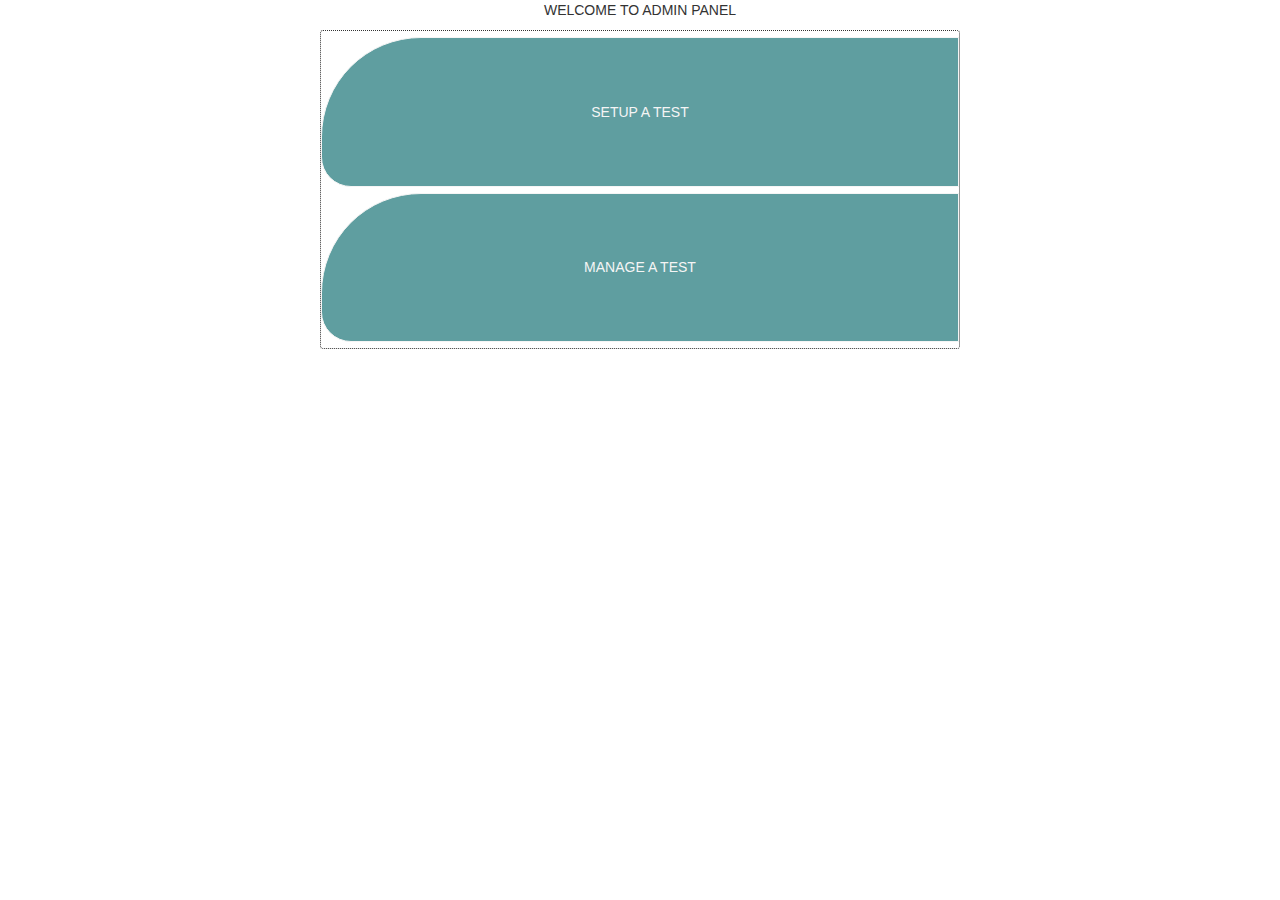
<file: Admin/index.html>
<!DOCTYPE html>
<!--
To change this license header, choose License Headers in Project Properties.
To change this template file, choose Tools | Templates
and open the template in the editor.
-->
<html>

<head>
    <meta charset="UTF-8">
    <meta name="viewport" content="width=device-width" />
    <title>ADMIN</title>
    <link rel="stylesheet" href="assets/bootstrap/css/bootstrap.min.css">
    <link rel="stylesheet" href="assets/style.css">
</head>

<body>
    <p style="text-align: center;">WELCOME TO ADMIN PANEL</p>
    <div class="card main">
        <a href="setup.html">
            <section>SETUP A TEST</section>
        </a>
        <a href="managequiz.php">
            <section>MANAGE A TEST</section>
        </a>

    </div>
</body>

</html>
</file>
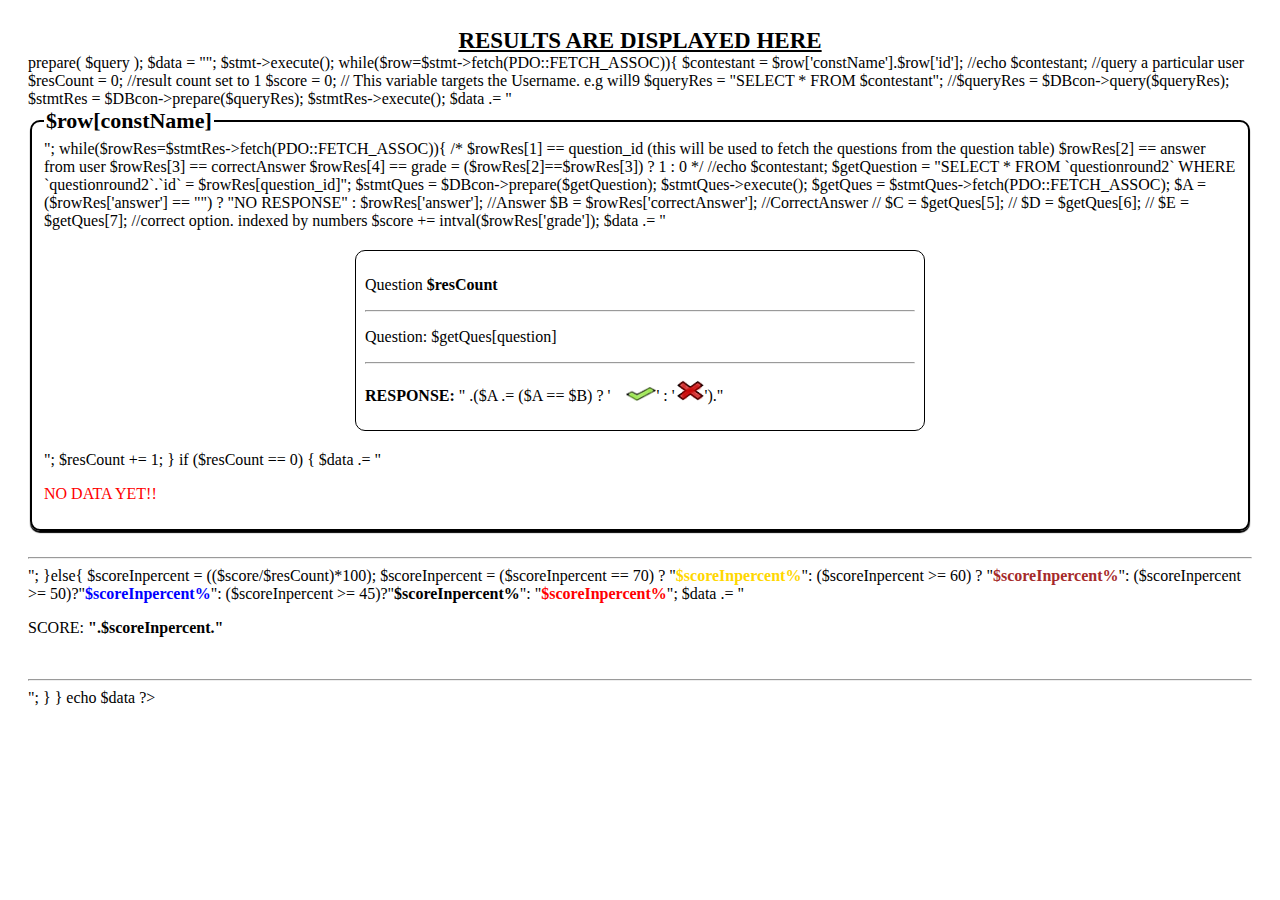
<file: checkresult.html>
<!DOCTYPE html>
<html lang="en">

<head>
    <meta charset="UTF-8">
    <meta name="viewport" content="width=device-width, initial-scale=1.0">
    <meta http-equiv="X-UA-Compatible" content="ie=edge">
    <title>USER RESULT TABLE</title>
    <link rel="stylesheet" href="Admin/assets/css/style.css">
    <link rel="stylesheet" href="Admin/assets/css/profile.css">
    <style>
        body {
            padding: 20px;
        }
        
        fieldset {
            border-radius: 10px;
            border: 2px solid;
            box-shadow: 0px 2px 1px 0px
        }
    </style>
</head>

<body>
    <div style="text-align: center; text-decoration: underline;font-weight: bolder; font-size: 23px">RESULTS ARE DISPLAYED HERE</div>
    <div id="preview">

    </div>
    <script src="Admin/assets/js/viewresult.js" async defer></script>
</body>

</html>
</file>
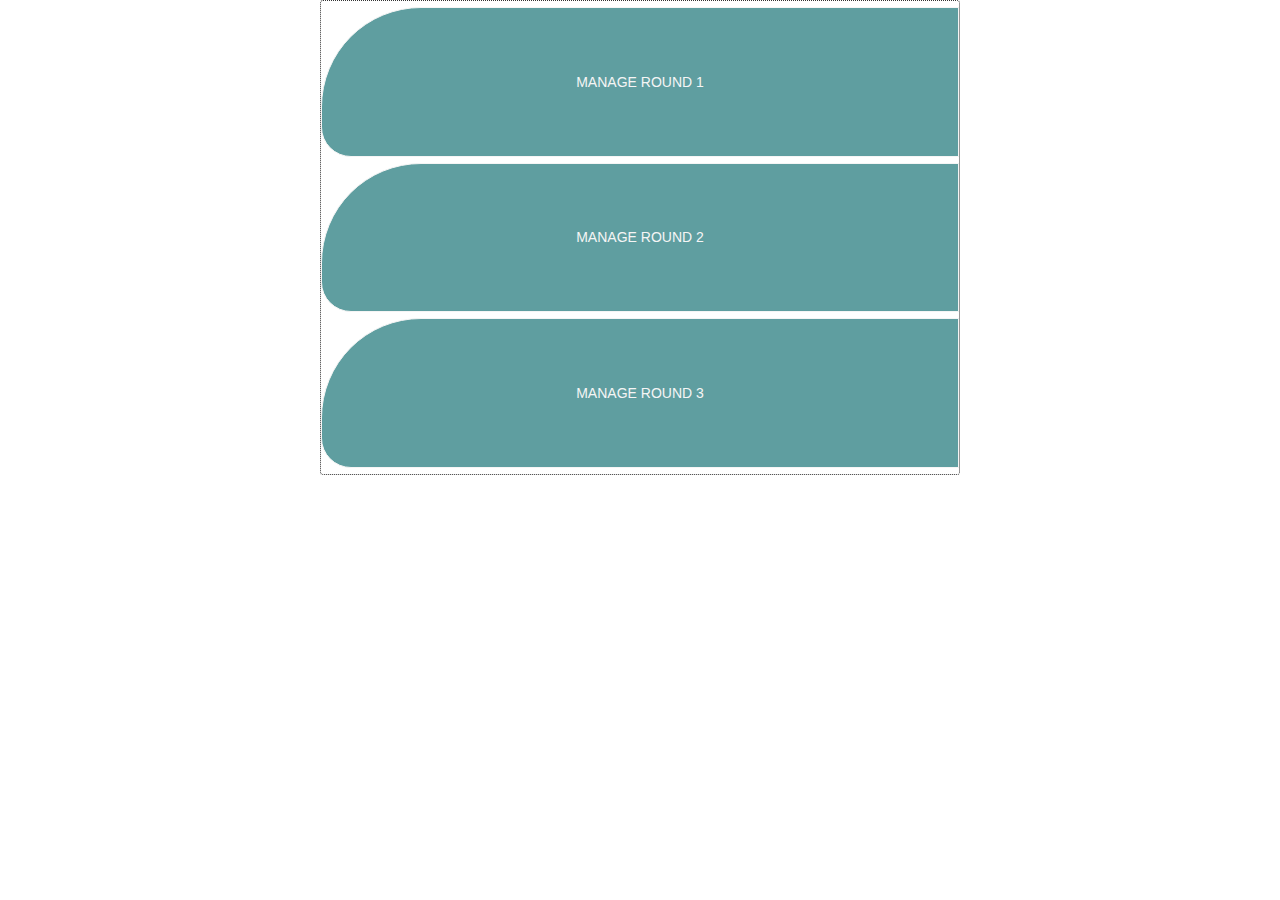
<file: Admin/manageQuestion.html>
<!DOCTYPE html>
<!--
To change this license header, choose License Headers in Project Properties.
To change this template file, choose Tools | Templates
and open the template in the editor.
-->
<html>

<head>
    <meta charset="UTF-8">
    <meta name="viewport" content="width=device-width" />
    <title></title>

    <link rel="stylesheet" href="assets/bootstrap/css/bootstrap.min.css">
    <link rel="stylesheet" href="assets/style.css">
    <style>
        input {
            margin: 10px;
            width: 300px;
            height: 35px;
            border-radius: 10px;
            background: #3b5990;
            color: #fff;
            font-weight: bold;
            font-family: sans serif
        }
        
        input:hover {
            background: #3b5960
        }
        
        input:focus {
            background: #3b5960;
            border-radius: 10px
        }
        
        fieldset {
            border-radius: 20px;
            border: 2px solid;
            text-align: center;
            box-shadow: 0px 2px 1px 0px
        }
    </style>
</head>

<body>
    <div class="card main">
        <a href='#'>
            <section onclick="alert('This feature is still in the making \n Coming Soon. Writing Some Logistics on it. Manage Round 2 instead')">MANAGE ROUND 1</section>
        </a>
        <a href='round2/'>
            <section>MANAGE ROUND 2</section>
        </a>
        <a href='#'>
            <section onclick="alert('Coming Soon. Writing Some Logistics on it.')">MANAGE ROUND 3</section>
        </a>
    </div>
</body>

</html>
</file>
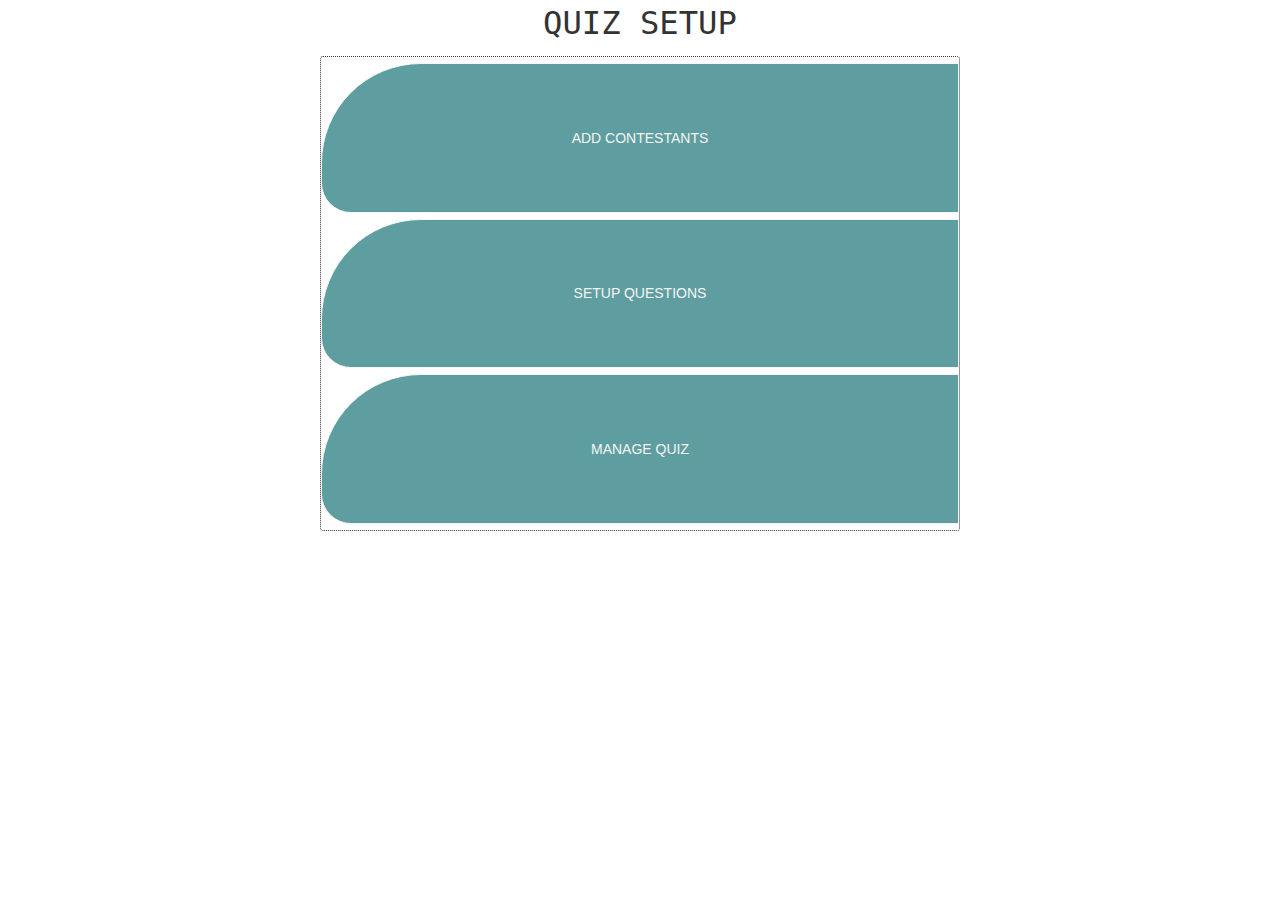
<file: Admin/setup.html>
<!DOCTYPE html>
<!--
To change this license header, choose License Headers in Project Properties.
To change this template file, choose Tools | Templates
and open the template in the editor.
-->
<html>

<head>
    <meta charset="UTF-8">
    <meta name="viewport" content="width=device-width" />
    <title></title>
    <link rel="stylesheet" href="assets/bootstrap/css/bootstrap.min.css">
    <link rel="stylesheet" href="assets/style.css">
    <style>
        fieldset {
            border-radius: 20px;
        }
    </style>
</head>

<body>
    <p style="text-align: center; font-family: monospace; font-size: 2.3em;">QUIZ SETUP</p>
    <div class="card main">
        <a href='contestant.php'>
            <section>ADD CONTESTANTS</section>
        </a>
        <a href='manageQuestion.html'>
            <section>SETUP QUESTIONS</section>
        </a>
        <a href='manageQuiz.php'>
            <section>MANAGE QUIZ</section>
        </a>
        <!-- <p><a href="<?php echo($_SERVER['HTTP_REFERER']) ?>">GO BACK</a></p> -->
    </div>
</body>

</html>
</file>
<file: Admin/assets/style.css>
.main {
    width: 50%;
    border: 1px dotted;
    /* height: 30rem; */
    border-radius: 3px;
}

body {
    justify-items: center;
    align-items: center;
    display: grid;
    grid-template-rows: auto;
}

section {
    margin: 6px auto;
    height: 40%;
    align-items: center;
    justify-items: center;
    text-align: center;
    border: 1px double;
    border-bottom-left-radius: 30px;
    border-top-left-radius: 100px;
    background-color: cadetblue;
    color: whitesmoke;
    padding: 10% 0;
    /* border-bottom-left-radius: 30px;
    border-bottom-left-radius: 30px; */
}

a:hover {
    text-decoration: none;
}

section:hover {
    color: rgb(14, 13, 13);
    text-decoration: none;
    background: #eee;
}

section:active {
    color: rgb(14, 13, 13);
    text-decoration: none;
    background: #eee;
}

section:focus {
    color: rgb(14, 13, 13);
    text-decoration: none;
    background: #eee;
}

@media screen and (max-width:600px) {
    .main {
        width: 100%
    }
}
</file>
<file: Admin/assets/css/style.css>
.fieldset{display: inline}
.myfield{border: 2px solid;border-radius: 25px;margin: 0px auto;max-width: 400px;background: #fff;box-shadow: 0px 0px 0px 5px hsla(0, 0%, 0%, 0.2)}
.myfield-legend{margin: 20px 0 20px 0;border: 2px solid;border-radius: 25px;box-shadow: 0px 1px 2px 4px #00000078;background: #fff;}
.toright{position: static;bottom: 0;right: 10px}
.toleft{position: static;bottom: 0;left: 20px}
.img-footer{width:80px;height: 150px;}
.myoption{width: 45%;height:40px; margin:3px; border-radius: 5px}
.login-footer{position: static;bottom: 0;width: 100%;height: 70px;background-color: rgb(10, 2, 20);padding: 10px;color: rgb(209, 205, 205);font-family: Cambria, Cochin, Georgia, Times, 'Times New Roman', serif}
.login-btn-small{background: #fff;cursor: pointer;width: 150px; margin: 40px auto 10px auto;padding: 10px;border: 3px solid #fff;border-radius: 100px;font-size: 14px;box-shadow: 0px 0px 2px 2px;}
.login-btn-small-fade{background: #1c006df2;display: block;cursor: pointer;width: 150px;margin: 10px auto;padding: 10px;border: 0px solid #fff;border-radius: 100px;font-size: 14px;box-shadow: 0px 1px 3px hsla(0, 0%, 0%, .2);color: white;}
.plainbox{height: 200px;background: rgba(30, 20, 117, 0.918);width: 200px;float: left;color: rgb(223, 223, 223);border-radius: 5px;box-shadow: 2px inset rgb(20, 20, 20);font-weight: bolder;padding: 2px;cursor: pointer;margin: 5px;overflow: hidden;text-transform: uppercase;font-family: 'Trebuchet MS', 'Lucida Sans Unicode', 'Lucida Grande', 'Lucida Sans', Arial, sans-serif; box-shadow: 4px 4px 0px 0px #000000}
.textplain{margin: 20px 0 40px 0;}
.plainbox:hover{background: rgb(95, 89, 89);}
.records{text-emphasis: none; text-align: center; font-size: 15px; text-transform: initial; font-family: 'Courier New', Courier, monospace;font-weight: bold}
.aliceblue{background: aliceblue;}
.carol{width: 100%;margin: 10px auto;min-height: 300px;background: rgb(12, 57, 140);padding: 15px;box-sizing: border-box;border-block-end: 3px;border: 2px solid snow;border-radius: 10px;}
.carol-large{width: 90%;margin: 10px auto;min-height: 500px;background: rgb(255, 255, 255);padding: 15px;box-sizing: border-box;border-block-end: 3px;border: 2px solid gold;border-radius: 10px;}
.header{border: 1px solid;width: 40%;min-height: 65px;padding: 6px;background: rgb(229, 226, 226);color: rgb(36, 35, 35);border-radius: 3px;font-family: Verdana, Tahoma, sans-serif}
.header-large{border: 1px solid;width: 100%;min-height: 65px;padding: 6px;background: rgba(27, 27, 27, 0.747);color: rgb(255, 255, 255);border-radius: 3px;font-family: Verdana, Tahoma, sans-serif}
.msg{float: left;border: 1px solid;width: 40%;min-height: 200px;padding: 5px;background: rgba(228, 223, 223, 0.747);color: rgb(23, 23, 24);border-radius: 3px;margin-top:5px;}
.msg-large{float: left;border: 1px solid;width: 100%;min-height: 130px;padding: 5px;margin-bottom: 20px;background: rgba(27, 27, 27, 0.747);color: rgb(243, 245, 247);border-radius: 3px;margin-top:5px;}
.msg-large-display{float: left;border: 1px solid;width: 100%;min-height: 220px;padding: 5px;background: rgba(27, 27, 27, 0.747);color: rgb(243, 245, 247);border-radius: 3px;margin-top:5px;}
.rowimage{float: right;width: 45%;border-radius: 3px;height: 260px;margin-top: -60px;border:1px solid aliceblue}
.rowimage-small{float: right;width: 45%;border-radius: 3px;height: 150px;margin: 10px 0;border:1px solid rgb(7, 67, 119);background: rgb(133, 57, 57);}
.rowimage-small:hover{background: rgb(4, 13, 63);}
.rowimage:hover{background: rgb(173, 168, 168);}
.send-large{ display:block; border-radius: 5px;border: none;width:220px; line-height: 3;font-weight: bold; background: rgba(3, 58, 114, 0.781); color: gold; margin: 20px auto 0 auto;}
.send-large:hover{background: rgb(4, 13, 63);font-size: 17px}
.dropper{position: fixed;top: 0;bottom: 0;left: 0;right: 0;z-index: 1000;background: #ecebebd3}
.dropper-content{max-width: 600px;margin: 30px auto;border: 1px solid #e5e5e5;border-radius: 10px;background: #fdfdfd;}
.dropper-header{padding: 15px;border-bottom: 1px solid #e5e5e5;}
#openadd:hover{background: #353535}
.select, .select option{margin: 10px 0 0 10px; height: 30px; background: rgb(219, 211, 162); font-size: 23px; border: none; font-family: 'Courier New', Courier, monospace}
/* pricing table */
.input-small{ width:120px;}
.input-small-number{ width: 80px;}
#linkPanel{border: 1px solid;border-radius: 6px;background: #3a2222;width:500px;padding: 5px;box-shadow: 0 0 12px #1a1919;color: #ecebebcb;height: 230px;margin: 10px auto;transition: .5s;display: none;}
#linkPanel input{display: block;color: #1d1c1c;font-weight: bolder;margin: -5px 0 0 0;width: 480px;height: 40px;border-radius: 4px;}
#linkPanel textarea{color: #1a1919;margin: -5px 0 0 0;padding: 1px;width:480px;display: block;height: 60px;border-radius: 4px;}
#linkPanel button{color: #1a1919b2;background: #a7a4a4;font-size: 22.5px;font-weight: bold;width: 120px;height:40px;box-shadow: 0 0 12px #1d1c1c;margin: 9px 0 0 0;padding: 0;border-radius: 3px;}
#linkPanel button:hover{background: #666565}
.show{display: block}
.imgshow{text-align:center; border:1px dashed gold;color:gold; text-transform:Uppercase; font-family: 'Franklin Gothic Medium', 'Arial Narrow', Arial, sans-serif}
</file>
<file: Admin/assets/css/profile.css>
.container-profile {
    /**float: left;**/
    height: 500px;
    width: auto;
}

.container-left {
    float: left;
    width: 200px;
    border: 1px dashed;
}

.content-right {
    float: left;
    width: 200px;
    border: 1px dashed;
}

.container-mains {
    max-width: 550px;
    margin: 20px auto;
    border: 1px solid;
    border-radius: 10px;
    padding: 9px;
    background: #ffffff;
    color: #000;
}

.image {
    height: 155px;
    width: 150px;
    border-radius: 0px;
}

.container-mains>.label {
    font-size: 24px;
    font-family: fontawesome Arial sans-serif verdana;
    padding: 10px;
    margin: 5px;
    color: #80bfff;
}

.form-group-left {
    float: left;
    width: 62%;
}

.form-group-right {
    float: left;
    width: 38%;
    overflow: hidden;
    height: 25.5%
}

.image-div {
    height: 156px;
    width: 156px;
    margin: 0 auto;
}

.footer {
    width: 60%;
    border: 4px solid;
    margin: 4% auto;
    padding: 4% auto;
    font-family: Lucida Handwritting;
    font-weight: bolder;
}

hr {
    font-weight: bolder;
}
</file>
